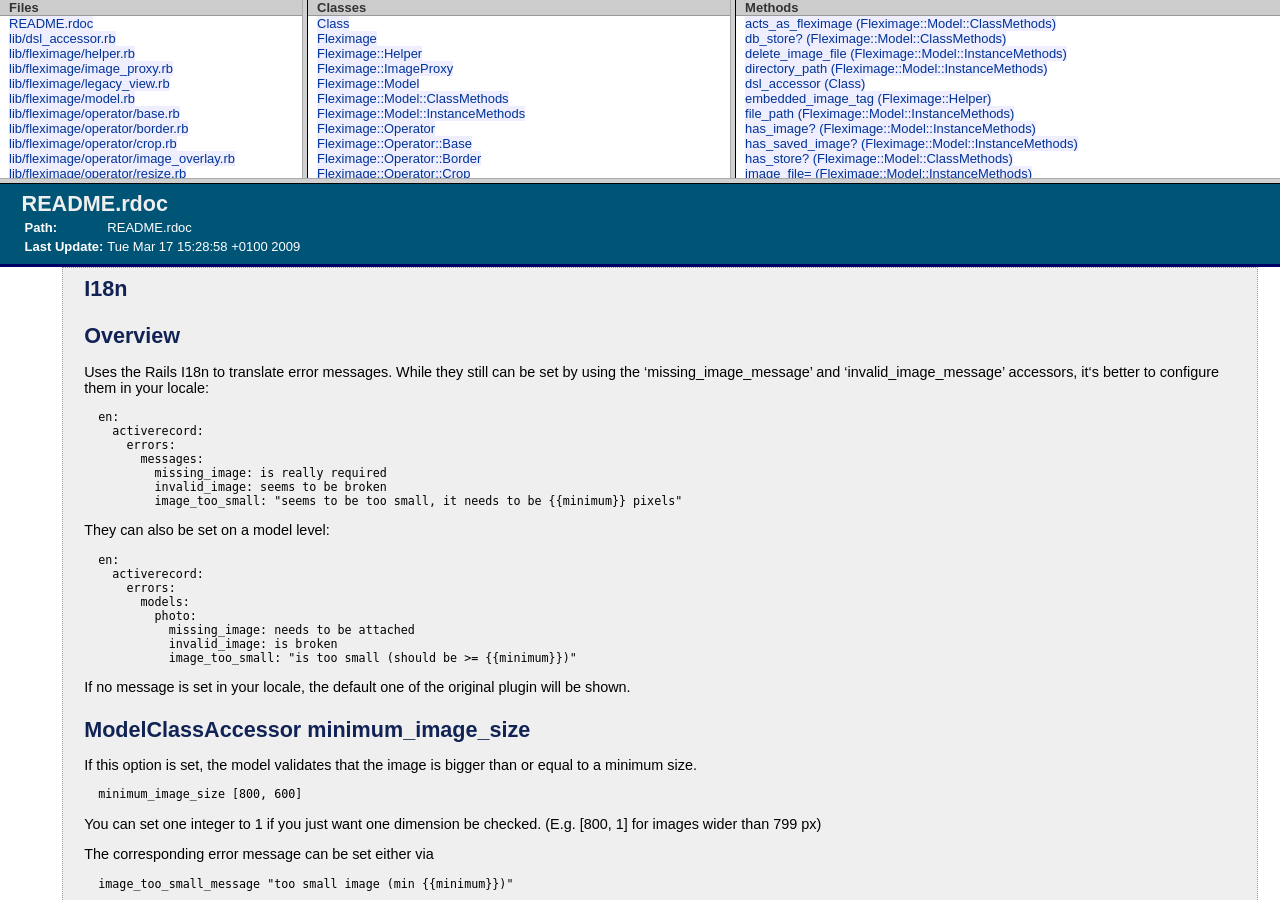
<file: plugin bkp/fleximage/rdoc/index.html>
<?xml version="1.0" encoding="iso-8859-1"?>
<!DOCTYPE html 
     PUBLIC "-//W3C//DTD XHTML 1.0 Frameset//EN"
     "http://www.w3.org/TR/xhtml1/DTD/xhtml1-frameset.dtd">

<!--

    Fleximage

  -->
<html xmlns="http://www.w3.org/1999/xhtml" xml:lang="en" lang="en">
<head>
  <title>Fleximage</title>
  <meta http-equiv="Content-Type" content="text/html; charset=iso-8859-1" />
</head>
<frameset rows="20%, 80%">
    <frameset cols="25%,35%,45%">
        <frame src="fr_file_index.html"   title="Files" name="Files" />
        <frame src="fr_class_index.html"  name="Classes" />
        <frame src="fr_method_index.html" name="Methods" />
    </frameset>
    <frame src="files/README_rdoc.html" name="docwin" />
</frameset>
</html>
</file>
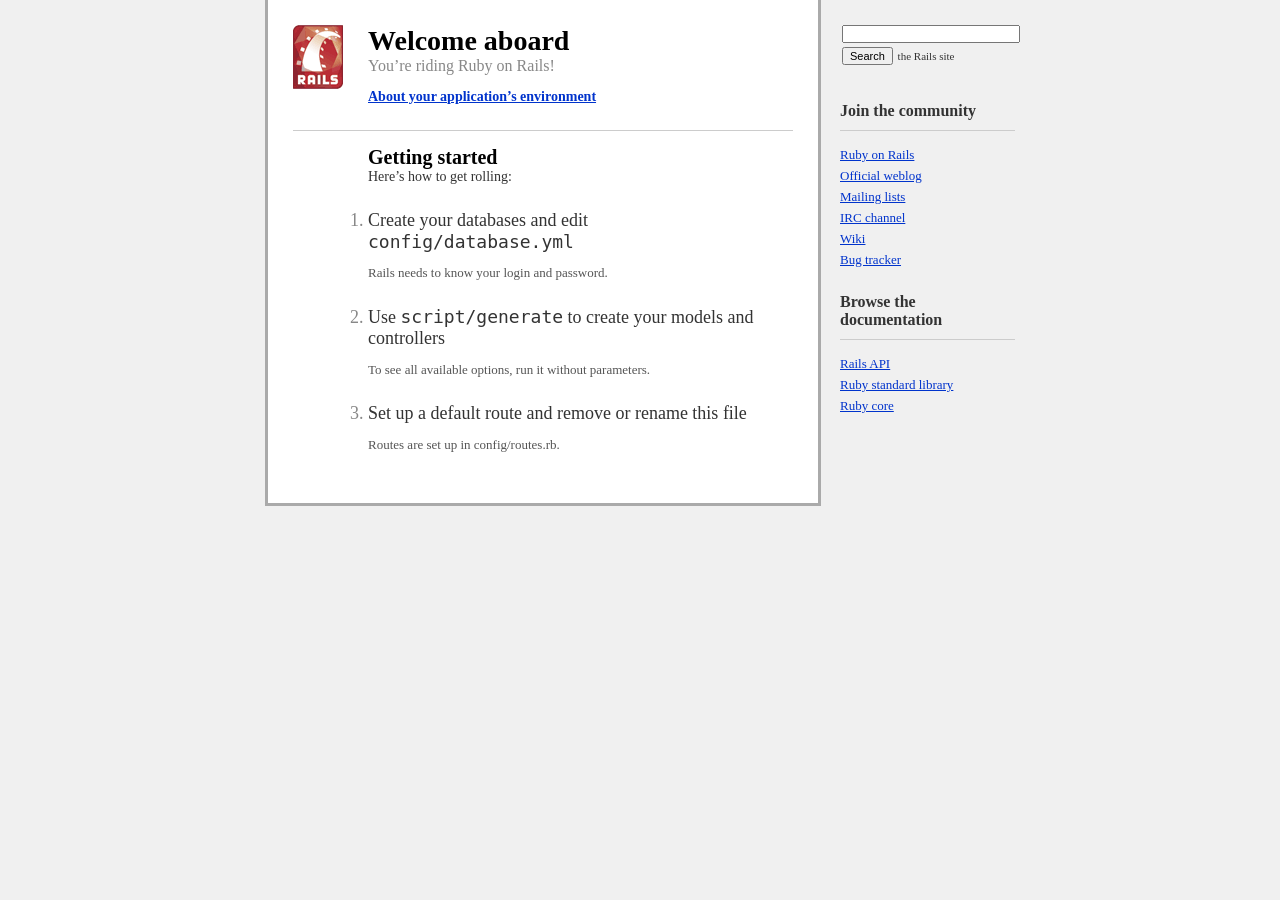
<file: plugin bkp/fleximage/test/rails_root/public/index.html>
<!DOCTYPE html PUBLIC "-//W3C//DTD XHTML 1.0 Transitional//EN"
        "http://www.w3.org/TR/xhtml1/DTD/xhtml1-transitional.dtd">
<html>
  <head>
    <meta http-equiv="Content-type" content="text/html; charset=utf-8" />
    <title>Ruby on Rails: Welcome aboard</title>
    <style type="text/css" media="screen">
      body {
        margin: 0;
        margin-bottom: 25px;
        padding: 0;
        background-color: #f0f0f0;
        font-family: "Lucida Grande", "Bitstream Vera Sans", "Verdana";
        font-size: 13px;
        color: #333;
      }
      
      h1 {
        font-size: 28px;
        color: #000;
      }
      
      a  {color: #03c}
      a:hover {
        background-color: #03c;
        color: white;
        text-decoration: none;
      }
      
      
      #page {
        background-color: #f0f0f0;
        width: 750px;
        margin: 0;
        margin-left: auto;
        margin-right: auto;
      }
      
      #content {
        float: left;
        background-color: white;
        border: 3px solid #aaa;
        border-top: none;
        padding: 25px;
        width: 500px;
      }
      
      #sidebar {
        float: right;
        width: 175px;
      }

      #footer {
        clear: both;
      }
      

      #header, #about, #getting-started {
        padding-left: 75px;
        padding-right: 30px;
      }


      #header {
        background-image: url("images/rails.png");
        background-repeat: no-repeat;
        background-position: top left;
        height: 64px;
      }
      #header h1, #header h2 {margin: 0}
      #header h2 {
        color: #888;
        font-weight: normal;
        font-size: 16px;
      }
      
      
      #about h3 {
        margin: 0;
        margin-bottom: 10px;
        font-size: 14px;
      }
      
      #about-content {
        background-color: #ffd;
        border: 1px solid #fc0;
        margin-left: -11px;
      }
      #about-content table {
        margin-top: 10px;
        margin-bottom: 10px;
        font-size: 11px;
        border-collapse: collapse;
      }
      #about-content td {
        padding: 10px;
        padding-top: 3px;
        padding-bottom: 3px;
      }
      #about-content td.name  {color: #555}
      #about-content td.value {color: #000}
      
      #about-content.failure {
        background-color: #fcc;
        border: 1px solid #f00;
      }
      #about-content.failure p {
        margin: 0;
        padding: 10px;
      }
      
      
      #getting-started {
        border-top: 1px solid #ccc;
        margin-top: 25px;
        padding-top: 15px;
      }
      #getting-started h1 {
        margin: 0;
        font-size: 20px;
      }
      #getting-started h2 {
        margin: 0;
        font-size: 14px;
        font-weight: normal;
        color: #333;
        margin-bottom: 25px;
      }
      #getting-started ol {
        margin-left: 0;
        padding-left: 0;
      }
      #getting-started li {
        font-size: 18px;
        color: #888;
        margin-bottom: 25px;
      }
      #getting-started li h2 {
        margin: 0;
        font-weight: normal;
        font-size: 18px;
        color: #333;
      }
      #getting-started li p {
        color: #555;
        font-size: 13px;
      }
      
      
      #search {
        margin: 0;
        padding-top: 10px;
        padding-bottom: 10px;
        font-size: 11px;
      }
      #search input {
        font-size: 11px;
        margin: 2px;
      }
      #search-text {width: 170px}
      
      
      #sidebar ul {
        margin-left: 0;
        padding-left: 0;
      }
      #sidebar ul h3 {
        margin-top: 25px;
        font-size: 16px;
        padding-bottom: 10px;
        border-bottom: 1px solid #ccc;
      }
      #sidebar li {
        list-style-type: none;
      }
      #sidebar ul.links li {
        margin-bottom: 5px;
      }
      
    </style>
    <script type="text/javascript" src="javascripts/prototype.js"></script>
    <script type="text/javascript" src="javascripts/effects.js"></script>
    <script type="text/javascript">
      function about() {
        if (Element.empty('about-content')) {
          new Ajax.Updater('about-content', 'rails/info/properties', {
            method:     'get',
            onFailure:  function() {Element.classNames('about-content').add('failure')},
            onComplete: function() {new Effect.BlindDown('about-content', {duration: 0.25})}
          });
        } else {
          new Effect[Element.visible('about-content') ? 
            'BlindUp' : 'BlindDown']('about-content', {duration: 0.25});
        }
      }
      
      window.onload = function() {
        $('search-text').value = '';
        $('search').onsubmit = function() {
          $('search-text').value = 'site:rubyonrails.org ' + $F('search-text');
        }
      }
    </script>
  </head>
  <body>
    <div id="page">
      <div id="sidebar">
        <ul id="sidebar-items">
          <li>
            <form id="search" action="http://www.google.com/search" method="get">
              <input type="hidden" name="hl" value="en" />
              <input type="text" id="search-text" name="q" value="site:rubyonrails.org " />
              <input type="submit" value="Search" /> the Rails site
            </form>
          </li>
        
          <li>
            <h3>Join the community</h3>
            <ul class="links">
              <li><a href="http://www.rubyonrails.org/">Ruby on Rails</a></li>
              <li><a href="http://weblog.rubyonrails.org/">Official weblog</a></li>
              <li><a href="http://lists.rubyonrails.org/">Mailing lists</a></li>
              <li><a href="http://wiki.rubyonrails.org/rails/pages/IRC">IRC channel</a></li>
              <li><a href="http://wiki.rubyonrails.org/">Wiki</a></li>
              <li><a href="http://dev.rubyonrails.org/">Bug tracker</a></li>
            </ul>
          </li>
          
          <li>
            <h3>Browse the documentation</h3>
            <ul class="links">
              <li><a href="http://api.rubyonrails.org/">Rails API</a></li>
              <li><a href="http://stdlib.rubyonrails.org/">Ruby standard library</a></li>
              <li><a href="http://corelib.rubyonrails.org/">Ruby core</a></li>
            </ul>
          </li>
        </ul>
      </div>

      <div id="content">
        <div id="header">
          <h1>Welcome aboard</h1>
          <h2>You&rsquo;re riding Ruby on Rails!</h2>
        </div>

        <div id="about">
          <h3><a href="rails/info/properties" onclick="about(); return false">About your application&rsquo;s environment</a></h3>
          <div id="about-content" style="display: none"></div>
        </div>
        
        <div id="getting-started">
          <h1>Getting started</h1>
          <h2>Here&rsquo;s how to get rolling:</h2>
          
          <ol>
            <li>
              <h2>Create your databases and edit <tt>config/database.yml</tt></h2>
              <p>Rails needs to know your login and password.</p>
            </li>
          
            <li>
              <h2>Use <tt>script/generate</tt> to create your models and controllers</h2>
              <p>To see all available options, run it without parameters.</p>
            </li>
            
            <li>
              <h2>Set up a default route and remove or rename this file</h2>
              <p>Routes are set up in config/routes.rb.</p>
            </li>
          </ol>
        </div>
      </div>
      
      <div id="footer">&nbsp;</div>
    </div>
  </body>
</html>
</file>
